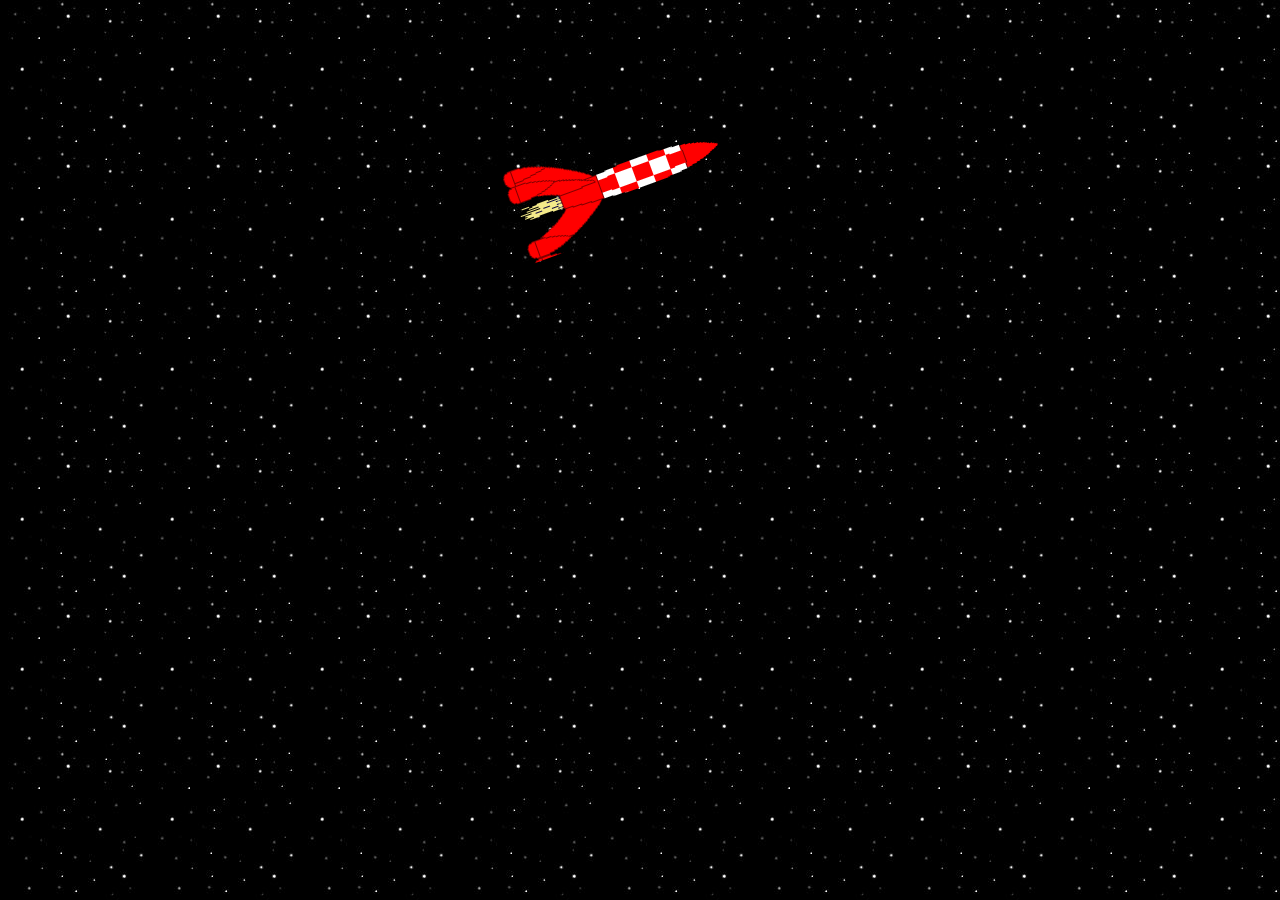
<file: index.html>
<!DOCTYPE html>
<html lang="en">

<head>
    <meta charset="UTF-8">
    <meta http-equiv="X-UA-Compatible" content="IE=edge">
    <meta name="viewport" content="width=device-width, initial-scale=1.0">
    <link rel="stylesheet" href="style.css">
    <title>Rocket Project</title>
</head>

<body>
    <div class="space">
        <div class="rocket">
            <div> <!--rocket--> </div>
        </div>
    </div>

</body>

</html>
</file>
<file: style.css>
* {
    margin: 0;
    padding: 0;
}

.space {
    background-image: url(image/background.jpg);
    position: relative;
    height: 100vh;
}

div .rocket {
    position: absolute;
    bottom: 10px;
    left: 20px;
    transition: 3s ease-in;
}

div .rocket>div {
    width: 95px;
    height: 215px;
    border: none;
    background-image: url(image/rocket.gif);
    transition: 2s ease-in-out;
}

.space:hover>div.rocket {
    transform: translate(550px, -600px);
}

.space:hover>div.rocket>div {
    transform: rotate(70deg);
}
</file>
